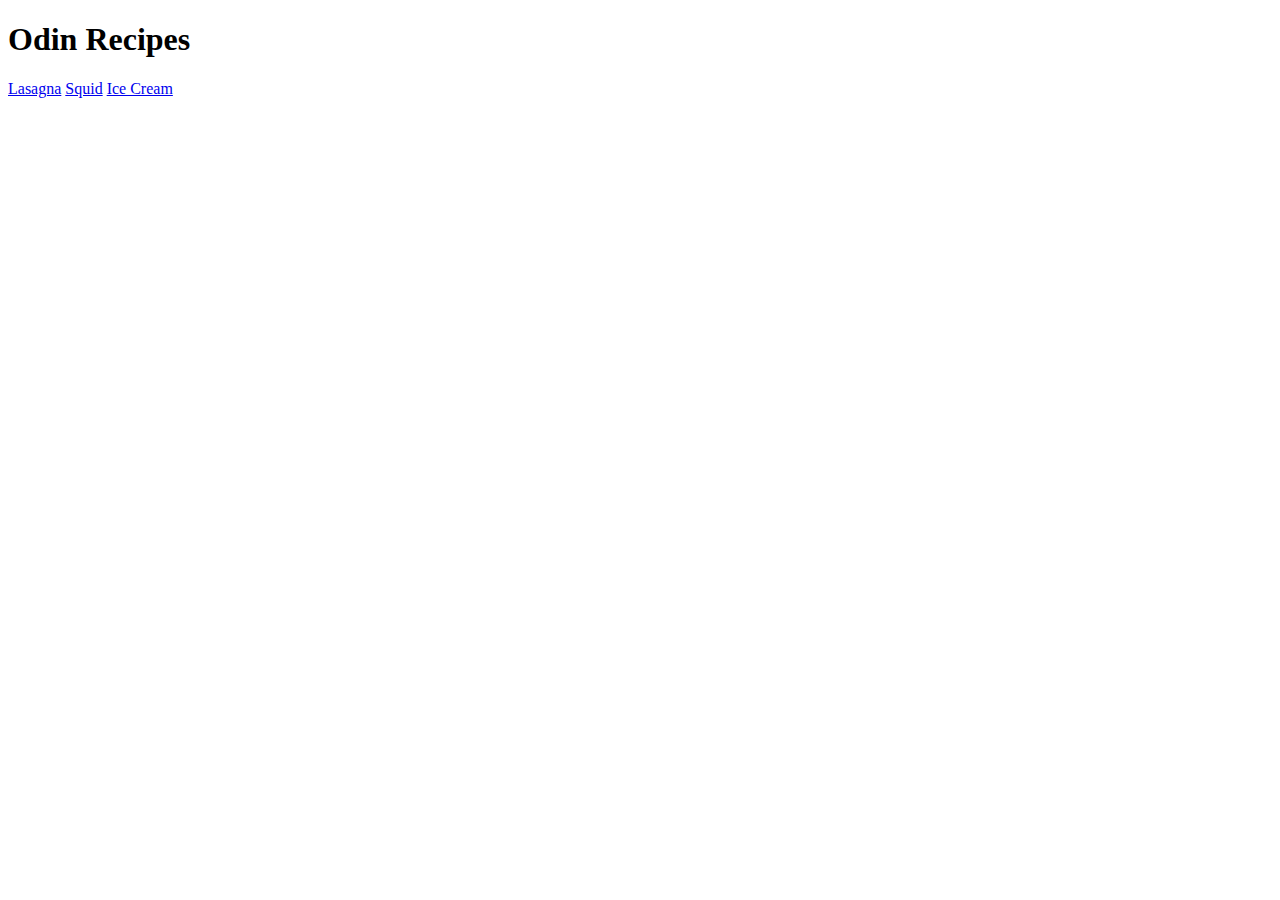
<file: HTML Basics/index.html>
<!DOCTYPE html>
<html lang="en">
<head>
    <meta charset="UTF-8">
    <meta name="viewport" content="width=device-width, initial-scale=1.0">
    <title>Document</title>
</head>
<body>
    <h1>Odin Recipes</h1>
    <a href="recipes/lasagna.html">Lasagna</a>
    <a href="recipes/squid.html">Squid</a>
    <a href="recipes/icecream.html">Ice Cream</a>

</body>
</html>
</file>
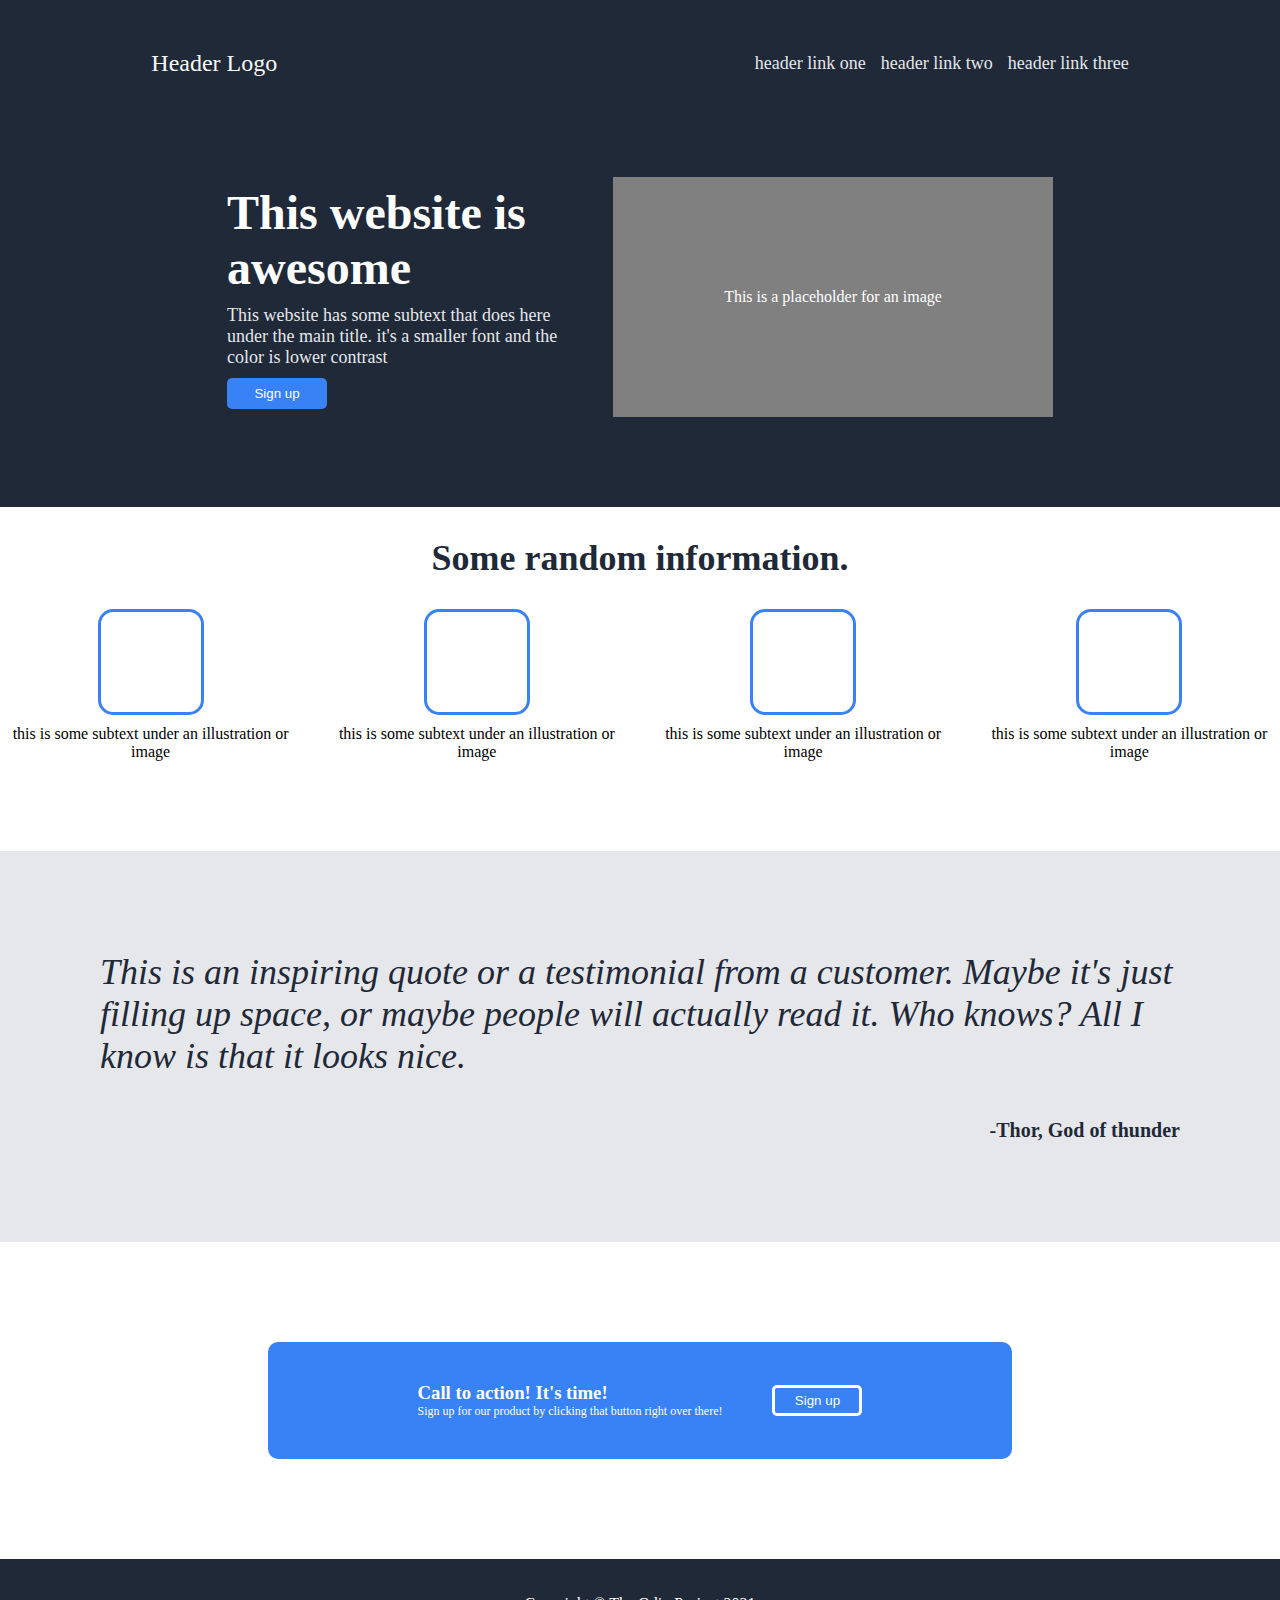
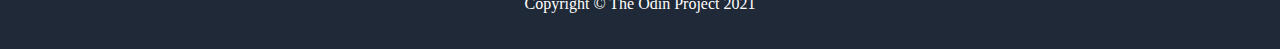
<file: CSS Basics/Flexbox/index.html>
<!DOCTYPE html>
<html lang="en">
<head>
    <meta charset="UTF-8">
    <meta name="viewport" content="width=device-width, initial-scale=1.0">
    <title>Flexbox Project</title>
    <link href="styles.css" rel="stylesheet">
</head>
<body>

    <!--SECTION ONE-->
    <div class = 'container section-one'>

        <div class = 'nav'>
            <div class = 'header logo'>Header Logo</div>
            <div class = 'links'>
                <a href="#">header link one</a>
                <a href="#">header link two</a>
                <a href="#">header link three</a>
            </div>
           
        </div>
      
    <div class = 'header content'>
        <div class = 'left'>
            <h1 class = 'h1 section-one'>This website is awesome</h1>
            <p class = 'text p'>This website has some subtext
                that does here under the main title. it's
                a smaller font and the color is lower contrast
            </p>
            <button class = 'btn'>Sign up</button>
        </div>
    
        <div class = 'right'>
            <div class = 'placeholder'>
                <p class = 'placeholder p'>This is a placeholder for an image</p>
            </div>
        </div>
    
    </div>
       
    </div>

    <!--SECTION TWO-->
    <div class = 'container section-two'>
        <h1 class = 'h1 section-two'>Some random information.</h1>

        <div class = 'squares'>

            <div class = 'info'>
                <div class = 'square one'></div>
                <p class = 'section-two p'>this is some subtext under
                    an illustration or image
                </p>
            </div>
            <div class = 'info'>
                <div class = 'square one'></div>
                <p class = 'section-two p'>this is some subtext under
                    an illustration or image
                </p>
            </div>
      
            <div class = 'info'>
                <div class = 'square one'></div>
                <p class = 'section-two p'>this is some subtext under
                    an illustration or image
                </p>
            </div>
      
            <div class = 'info'>
 <div class = 'square one'></div>
        <p class = 'section-two p'>this is some subtext under
            an illustration or image
        </p>
            </div>
        </div>
    </div>

<!--SECTION THREE-->

<div class = 'container section-three'>
    <div class = 'quotes'>
        <p class = 'quote'>This
            is an inspiring quote or a testimonial
            from a customer. Maybe it's just filling up
            space, or maybe people will actually read it.
            Who knows? All I know is that it looks nice.
            <br>
            <br>
            <span>-Thor, God of thunder</span>
        </p>
    </div>
  
</div>

<!--SECTION IV-->

<div class = 'container section-four'>
    <div class = 'block'>
        
        
            <div class = 'side one'>
                <h3 class = 'h4'>Call to action! It's time!</h3>
                <p class = 'p section-four'>
                    Sign up for our product by clicking
                    that button right over there!
                </p>
            </div>
            
         <div class = 'two'>
            <button class = 'btn section-four'>Sign up</button> 
         </div>
        
    </div>
</div>

<!--FOOTER-->
<div class = 'footer'>
    <p class = 'p footer'>Copyright © The Odin Project 2021</p>
</div>
   
</body>
</html>
</file>
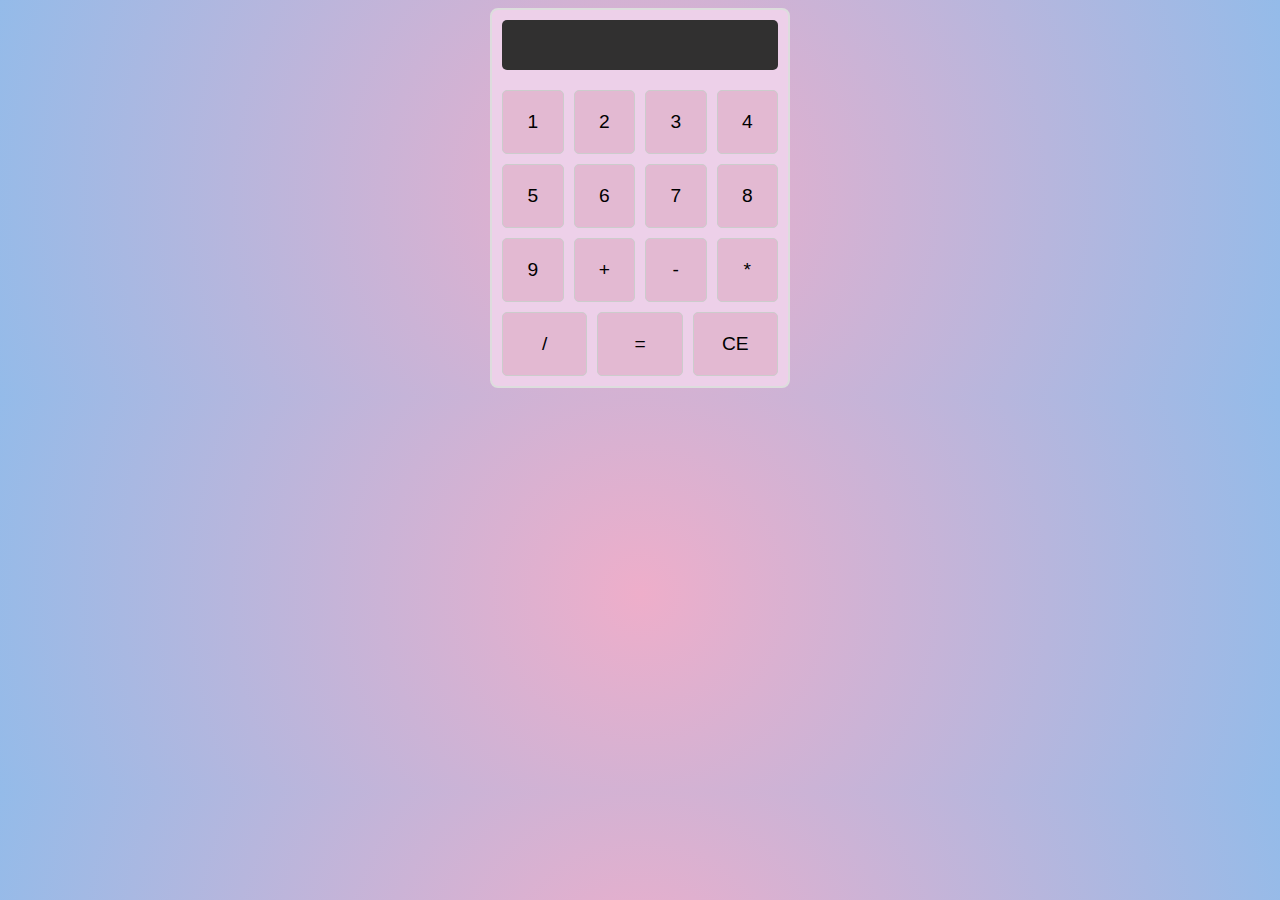
<file: Javascript Basics/Calculator/index.html>
<!DOCTYPE html>
<html lang="en">
<head>
    <meta charset="UTF-8">
    <meta name="viewport" content="width=device-width, initial-scale=1.0">
    <title>Document</title>
    <link href = "style.css" rel = "stylesheet">
</head>
<body>
    <div id = "container">
    </div>
    
    <script defer src="cal.js"></script>
</body>
</html>
</file>
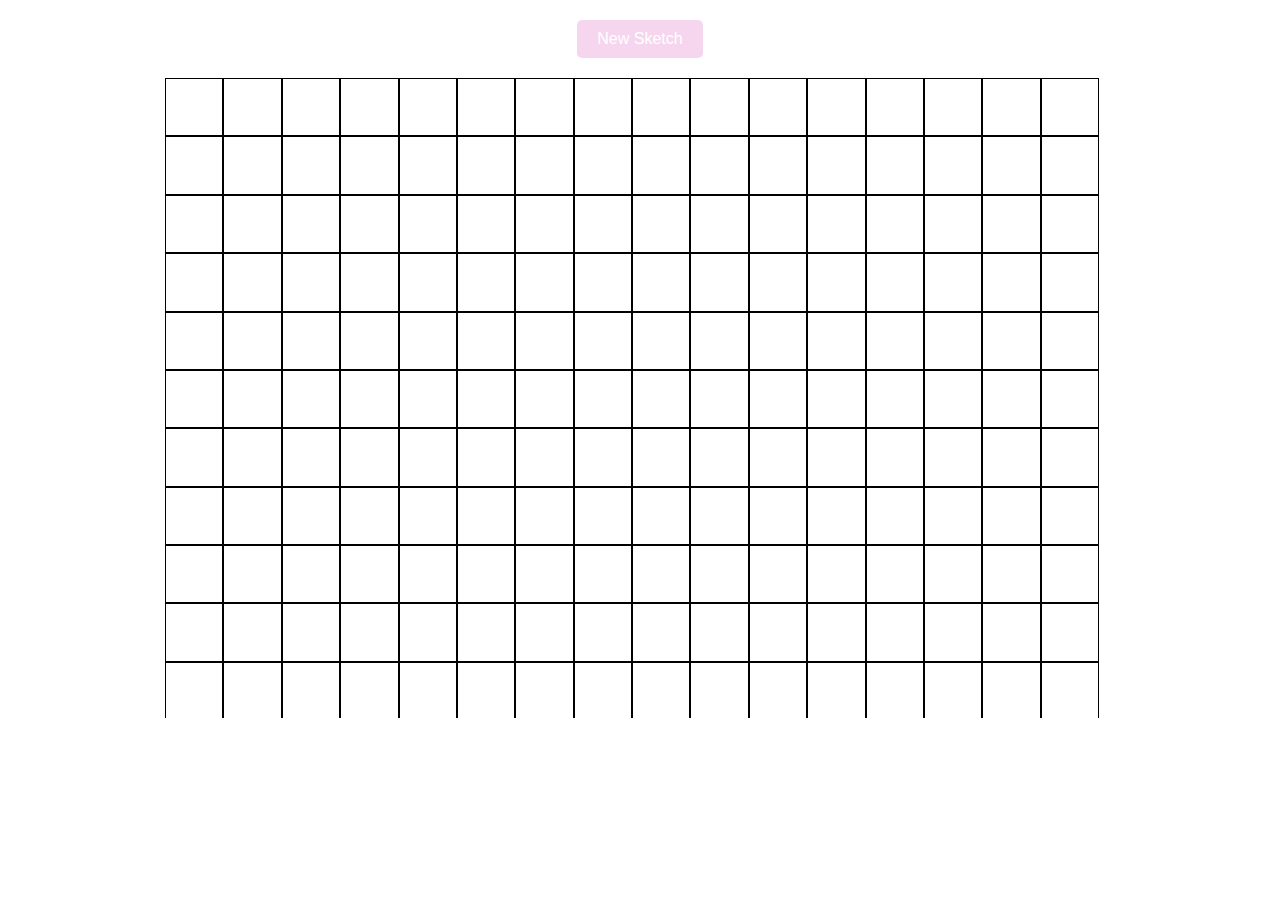
<file: Javascript Basics/Etch-a-Sketch/index.html>
<!DOCTYPE html>
<html lang="en">
<head>
    <meta charset="UTF-8">
    <meta name="viewport" content="width=device-width, initial-scale=1.0">
    <title>Document</title>
    <link href ="etch.css" rel="stylesheet">
</head>
<body>
<div id ='h_1'></div>

<div class ='button-container'>
    <button class="button">New Sketch</button>
</div>
<div id="container"></div>
<script src = "etch.js"></script>
    
</body>
</html>
</file>
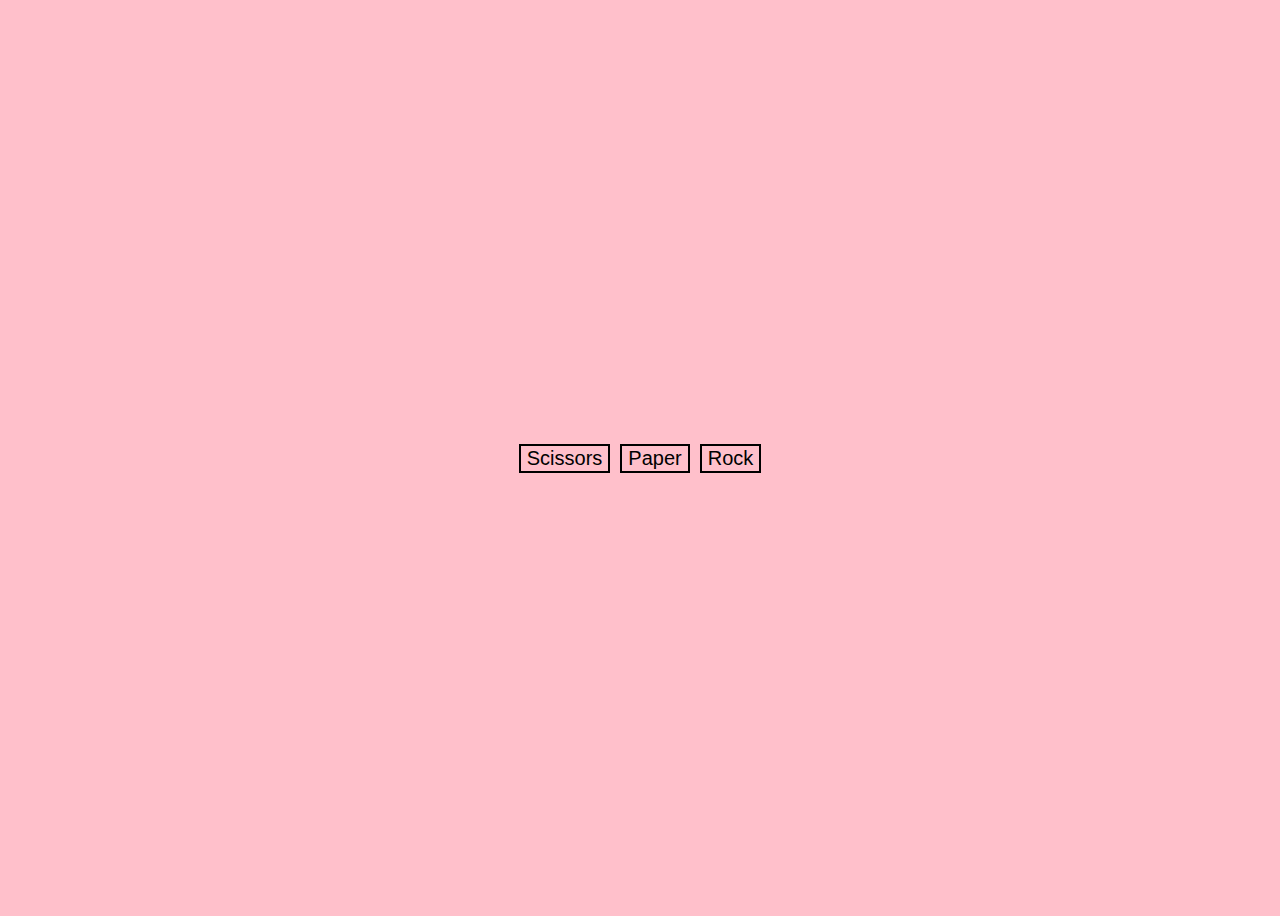
<file: Javascript Basics/Rock-Paper-Scissors/index.html>
<!DOCTYPE html>
<html lang="en">
<head>
    <meta charset="UTF-8">
    <meta name="viewport" content="width=device-width, initial-scale=1.0">
    <title>Rock Paper Scissors</title>
    <link href = "style.css" rel="stylesheet">
</head>
<body>

    <div class="container">
    <button id='scissors' onclick="playRound('scissors')">Scissors</button>
    <button id='paper' onclick="playRound('paper')">Paper</button>
    <button id='rock' onclick="playRound('rock')">Rock</button>

    <div id="result"></div>
    </div>
    <script src="index.js"></script>
</body>
</html>
</file>
<file: CSS Basics/Flexbox/styles.css>
*{
    margin: 0;
    padding: 0;
}

.container.section-one{
    background-color: #1F2937;
    color: white;
    padding-top: 50px;
    padding-bottom: 90px;
    
}

/*NAV*/

.header.logo{
    font-size: 24px;
    color: #F9FAF8;
}

.text.p, a{
    font-size: 18px;
    color: #E5E7EB;
}

.h1.section-one{
    font-size: 48px;
    font-weight: 900;
}

.nav{
    display: flex;
    justify-content: space-around;
    align-items: center;
    gap: 175px;
}

.links{
    display: flex;
    gap: 15px;
}
a{
    text-decoration: none;
}

/* HEADER */

.placeholder{
    background: gray;
    width: 350px;
    height: 150px;
    display: flex;
    justify-content: center;
    align-items: center;
    padding: 45px;
}

.header.content{
    margin-top: 100px;
    display: flex;
    align-items: center;
    justify-content: center;
    gap: 36px;
    
}

 .left{
    width: 350px;
    display: flex;
    flex-flow: column wrap;
    gap: 10px;
}

.btn{
    background-color: #3882F6;
    padding: 8px 18px;
    border-radius: 5px;
    border: none;
    color: white;
    max-width: 100px; 
}

/*SECTION ii*/

.container.section-two{
    padding-top: 30px;
    padding-bottom: 90px;
}

.h1.section-two{
    font-size: 36px;
    font-weight: 900;
    color: #1F2937;
    display: flex;
    justify-content: center;
    margin-bottom: 30px;
}

.square.one{
    width: 100px;
    height: 100px;
    border: solid #3882F6;
    border-radius: 15px;
}

.squares{
    display: flex;
    justify-content: center;
    align-items: center;
    padding: 0;
    margin: 0;
    gap: 25px;
}



.info{
    display: flex;
    align-items: center;
    gap: 10px;
    flex-direction: column;
    padding: 0;
    margin: 0;
    flex-wrap: wrap;
    text-align: center;
}


/* SECTION III */

.container.section-three{
    background-color: #E5E7EB;
    padding: 100px;
    display: flex;
    
}

.quotes{
    display: flex;
    justify-content: center;
    align-items: center;
}

.quote{
    font-size: 36px;
    font-weight: lighter;
    font-style: italic;
    color: #1F2937;
    width: 100%;
  
}

span{
    font-size: 20px;
    font-weight: bold;
    font-style: normal;
    display: flex;
    justify-content: flex-end;
}

/*SECTION IV*/

.container.section-four{
    display: flex;
    justify-content: center;
    align-items: center;
    padding: 100px;
}

.block{
    background-color: #3882F6;
    color: white;
    padding: 40px 150px 40px 150px;
    display: flex;
    border-radius: 10px;
    gap: 50px;
    align-items: center;
    
  

}

.p.section-four{
    font-size: 12px;
}

.side.one{
    flex-grow: 5;
}

.btn.section-four{
    border: solid #ffffff;
    padding: 5px;
    margin-top: 10px;
    margin: 0;
    width: 90px;
}

.footer{
    background-color: #1F2937;
    padding: 18px;
    display: flex;
    justify-content: center;
    color: white;
}
</file>
<file: Javascript Basics/Calculator/style.css>
body {
    display: flex;
    justify-content: center;
    background: rgb(238,174,202);
    background: radial-gradient(circle, rgba(238,174,202,1) 0%, rgba(148,187,233,1) 100%);
}

/* Style for the container */
#container {
    background-color: #edd0e9; 
    border: 2px solid #ddd; 
    border-radius: 8px;    
    width: 300px;           
    padding: 10px;         
    display: flex;          
    flex-wrap: wrap;        
    gap: 10px;              
    box-sizing: border-box; 
}

/* Style for the screen */
#screen {
    background-color: #313030; 
    color: #fff;            
    border-radius: 5px;    
    padding: 10px;        /* Reduced padding to fit content */
    text-align: right;     
    font-size: 1.5em;     
    width: calc(100%); /* Adjusted width considering padding */
    height: 50px;         /* Fixed height */
    box-sizing: border-box;
    margin-bottom: 10px;  
    overflow: hidden;     /* Hide overflow content */
}

/* Style for each button */
#container button {
    background-color: #f0f0f0; 
    border: 1px solid #ccc;    
    font-size: 1.2em;          
    padding: 20px;             
    cursor: pointer;           
    border-radius: 5px;        
    transition: background-color 0.3s, transform 0.3s; 
    flex: 1 1 calc(25% - 10px); 
    box-sizing: border-box;    
}

/* Style for number buttons */
#container button:not(.operator) {
    background-color: #e3b9d2; 
}

/* Style for operator buttons */
#container button#operator {
    color: #fff;             
}

/* Style for zero button if it appears */
#container button.zero {
    flex: 1 1 50%; 
}

#result {
    font-size: 15px;
    text-align: right;
    color: #fff;
    margin-top: 10px; /* Space between result and other elements */
}
</file>
<file: Javascript Basics/Etch-a-Sketch/etch.css>
#h_1 {
    text-align: center;
    margin: 20px 0;
}

.button-container {
    display: flex;
    justify-content: center; /* Centers horizontally */
    align-items: center; /* Centers vertically */
    margin: 20px 0; /* Margin to separate from other content */
}

.button {
    padding: 10px 20px;
    font-size: 16px;
    cursor: pointer;
    border: none;
    border-radius: 5px;
    background-color: #f6d6ee;
    color: white;
    transition: background-color 0.3s;
}

body{
    margin: 0;
    font-family: Arial, sans-serif;
}



#container{
    display: flex;
    flex-wrap: wrap;
    height: 640px;
    width: 950px;
    margin: 0 auto;
    overflow: hidden; 
    box-sizing: border-box;
}

.grid-item{
    box-sizing: border-box;
    border: 1px solid #000; 
    background-color: #fff;
}
</file>
<file: Javascript Basics/Rock-Paper-Scissors/style.css>
*{
    background-color: pink;
    


}

body::-webkit-scrollbar {
    display: none; /* Hide the scrollbar */
}

.container{
    display:flex;
    justify-content: center; /* Center horizontally */
    align-items: center; /* Center vertically */
    height: 100vh;
    overflow: hidden;
}

button{
            margin: 5px;
            border: 2px solid ;
            font-size: 20px;
}

#result{
    font-size: 30px;
    position: absolute;
    margin-top: 80px;
    margin-left: 20px;
}
</file>
